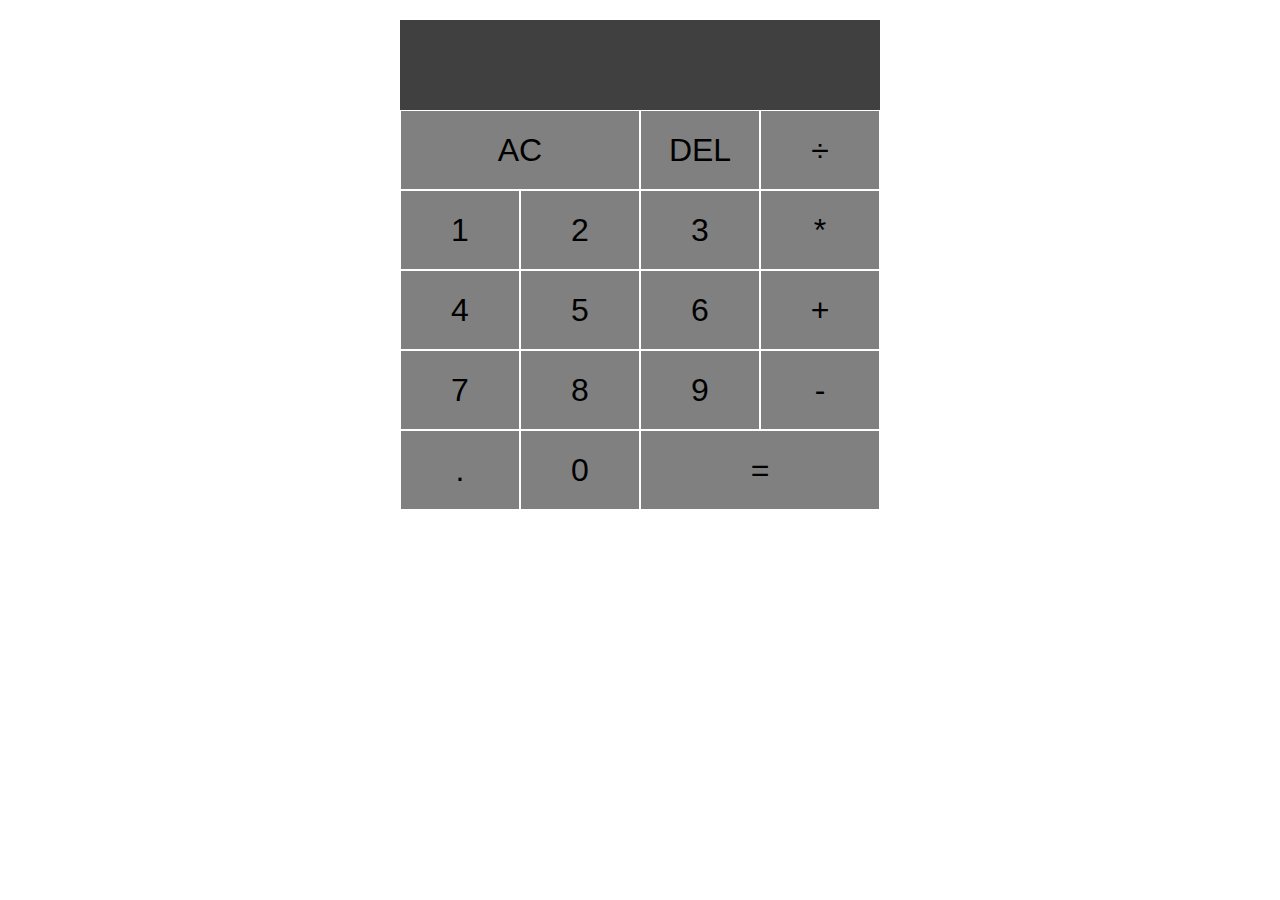
<file: JavaScript and React Js/simple calculator/index.html>
<!DOCTYPE html>
<html lang="en">
<head>
  <meta charset="UTF-8">
  <meta name="viewport" content="width=device-width, initial-scale=1.0">
  <title>Calculator</title>
  <link href="styles.css" rel="stylesheet">
  <script src="script.js" defer></script>
</head>
<body>
  <div class="calculator-grid">
    <div class="output">
      <div data-previous-operand class="previous-operand"></div>
      <div data-current-operand class="current-operand"></div>
    </div>
    <button data-all-clear class="span-two">AC</button>
    <button data-delete>DEL</button>
    <button data-operation>÷</button>
    <button data-number>1</button>
    <button data-number>2</button>
    <button data-number>3</button>
    <button data-operation>*</button>
    <button data-number>4</button>
    <button data-number>5</button>
    <button data-number>6</button>
    <button data-operation>+</button>
    <button data-number>7</button>
    <button data-number>8</button>
    <button data-number>9</button>
    <button data-operation>-</button>
    <button data-number>.</button>
    <button data-number>0</button>
    <button data-equals class="span-two">=</button>
  </div>
</body>
</html>
</file>
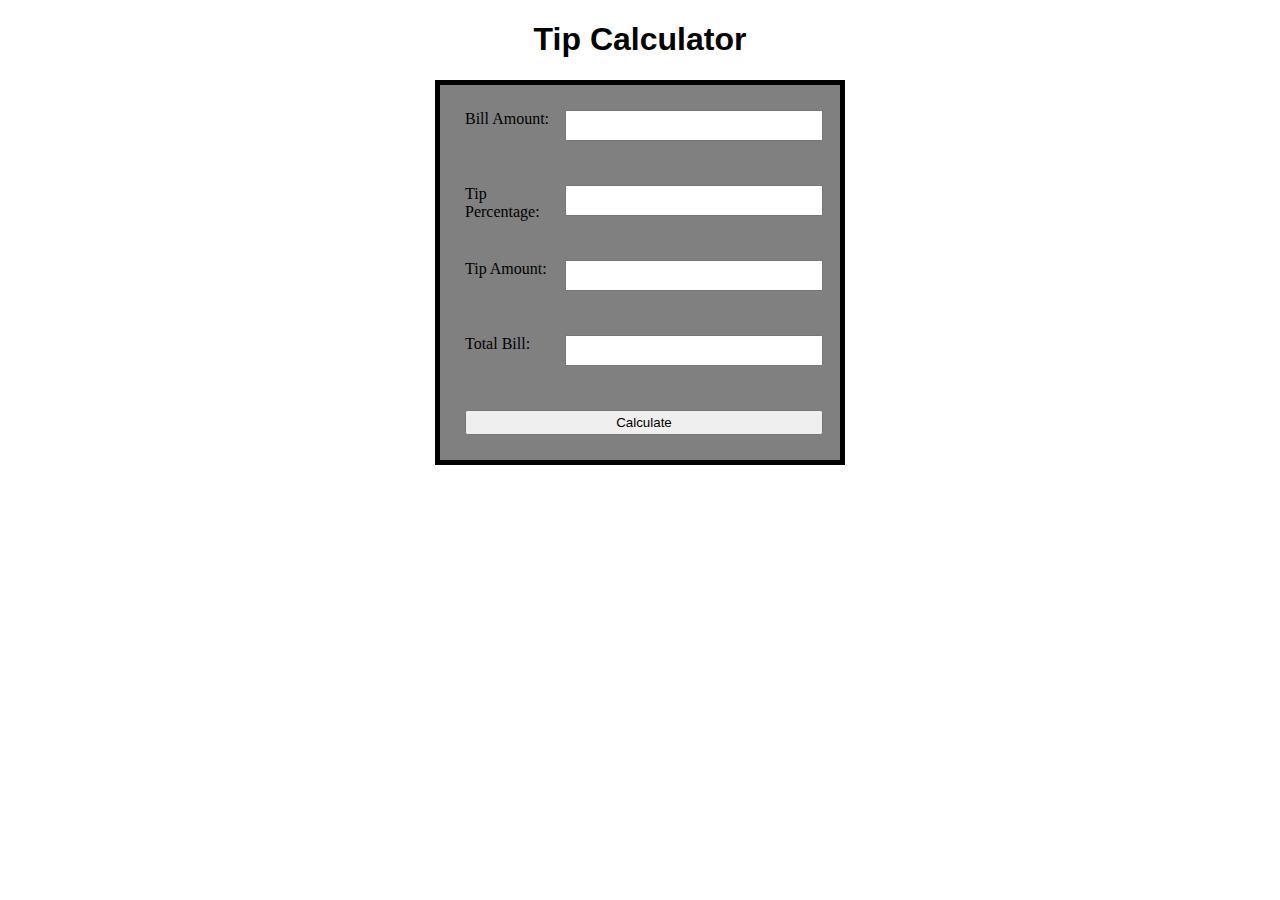
<file: JavaScript and React Js/Tip/index.html>
<!DOCTYPE html>
<html lang="en">
<head>
    <meta charset="UTF-8">
    <meta name="viewport" content="width=device-width, initial-scale=1.0">
    <link rel="stylesheet" href="style.css">
    <script src="main.js"></script>
    <title>Tip Calculator</title>
</head>
<body>
    <h1>Tip Calculator</h1>
    <div id="container">
        Bill Amount: <input id="bill-amount" type="number">
        Tip Percentage: <input id="tip-percentage" type="number">
        Tip Amount: <input id="tip-amount" type="number">
        Total Bill: <input id="total-bill" type="number">
        <button id="btn">Calculate</button>
    </div>
</body>
</html>
</file>
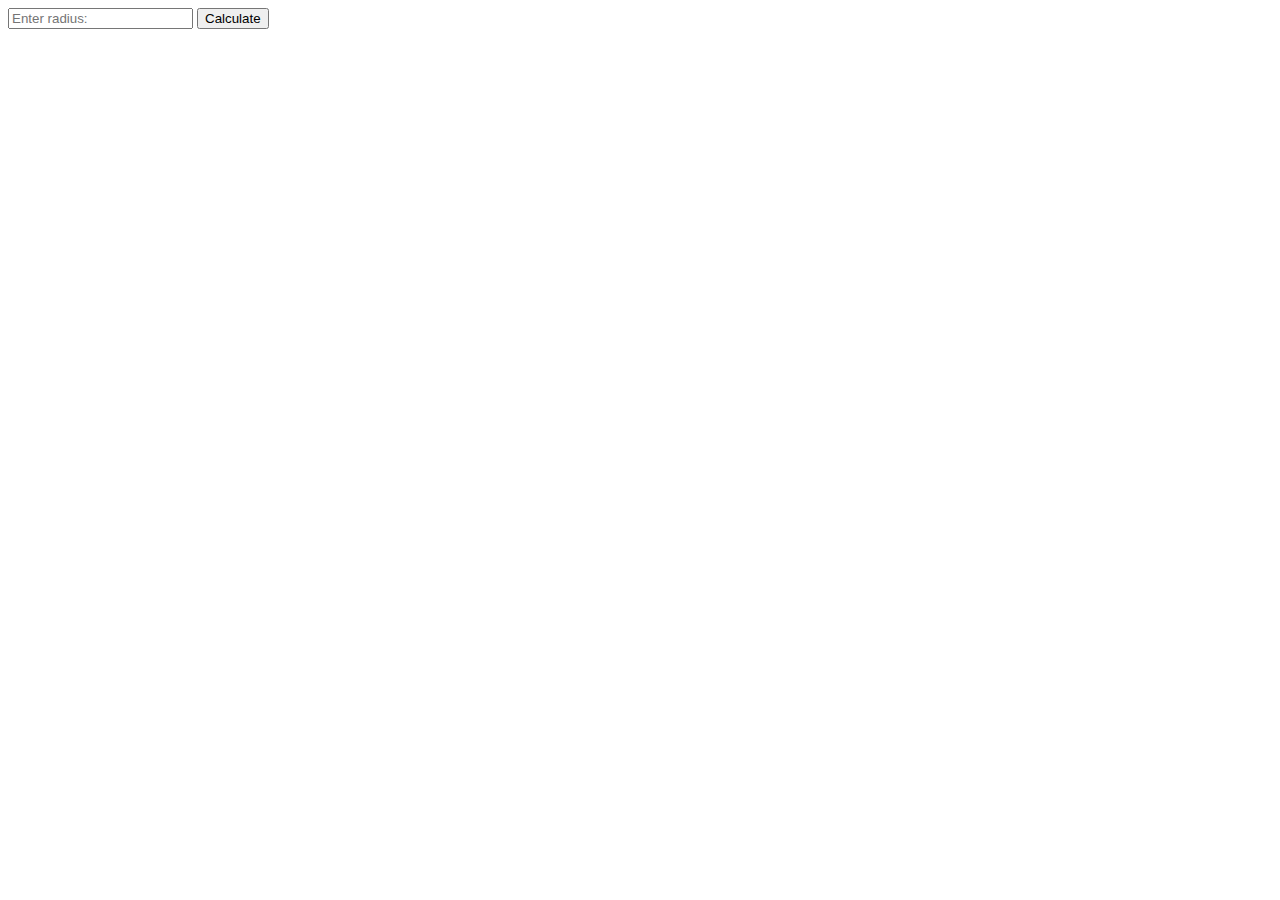
<file: JavaScript and React Js/circumference.html>
<!DOCTYPE html>
<html lang="en">
<head>
  <meta charset="UTF-8">
  <meta name="viewport" content="width=device-width, initial-scale=1.0">
  <title>CalcCircumference</title>
</head>
<body>
  <input type="number" id="radius" placeholder="Enter radius:">
  <button onclick="calcCircumfrence()"> Calculate</button>
  <script>
    function calcCircumfrence() {
      var r = document.getElementById("radius").value;
      var cir = 2*3.14*r;
      alert(" Circumference of Circle is " + cir);
    }    
  </script>
</body> 
</html>
</file>
<file: JavaScript and React Js/simple calculator/styles.css>
*{
  box-sizing: border-box;
  font-family: sans-serif;
  font-weight: normal;
}

body {
  padding: 0;
  margin: 0;
  padding-top: 20px;
}

.calculator-grid {
  display: grid;
  justify-content: center;
  align-content: center;
  min-height: 50vh;
  grid-template-columns: repeat(4, 120px);
  grid-template-rows: minmax(90px, auto) repeat(5, 80px);
}

.calculator-grid > button {
  cursor: pointer;
  font-size: 2rem;
  border: 1px solid white;
  outline: none;
  background-color: grey;
}

.calculator-grid > button:hover {
  background-color: rgba(255, 255, 255, .9);
}

.span-two {
  grid-column: span 2;
}

.output {
  grid-column: 1 / -1;
  background-color: rgba(0, 0, 0, .75);
  display: flex;
  align-items: flex-end;
  justify-content: space-around;
  flex-direction: column;
  padding: 10px;
  word-wrap: break-word;
  word-break: break-all;
}

.output .previous-operand {
  color: rgba(255, 255, 255, .75);
  font-size: 1.5rem;
}

.output .current-operand {
  color: white;
  font-size: 2.5rem;
}
</file>
<file: JavaScript and React Js/Tip/style.css>
.*{
    background-color: white;
    height: 100%;
}

h1 {
    color: black;
    font-family: Arial, Helvetica, sans-serif;
    text-align: center;
}

#container {
    height: 325px;
    width: 350px;
    background-color: grey;
    display: grid;
    grid-template-columns: 100px 1fr;
    grid-template-rows: 75px 75px 75px 75px ;
    grid-template-areas: 
    ". bill-amount"
    ". tip-percentage"
    ". tip-amount"
    ". total-bill"
    "btn btn";
    margin: 0 auto;
    border: 5px solid black;
    padding: 25px;
}

#bill-amount {
    grid-area: bill-amount;
    height: 25px;
    width: 250px;
}

#tip-percentage {
    grid-area: tip-percentage;
    height: 25px;
    width: 250px;
}

#tip-amount {
    grid-area: tip-amount;
    height: 25px;
    width: 250px;
}

#total-bill {
    grid-area: total-bill;
    height: 25px;
    width: 250px;
}

#btn {
    grid-area: btn;
    height: 25px;
    width: auto;
}
</file>
